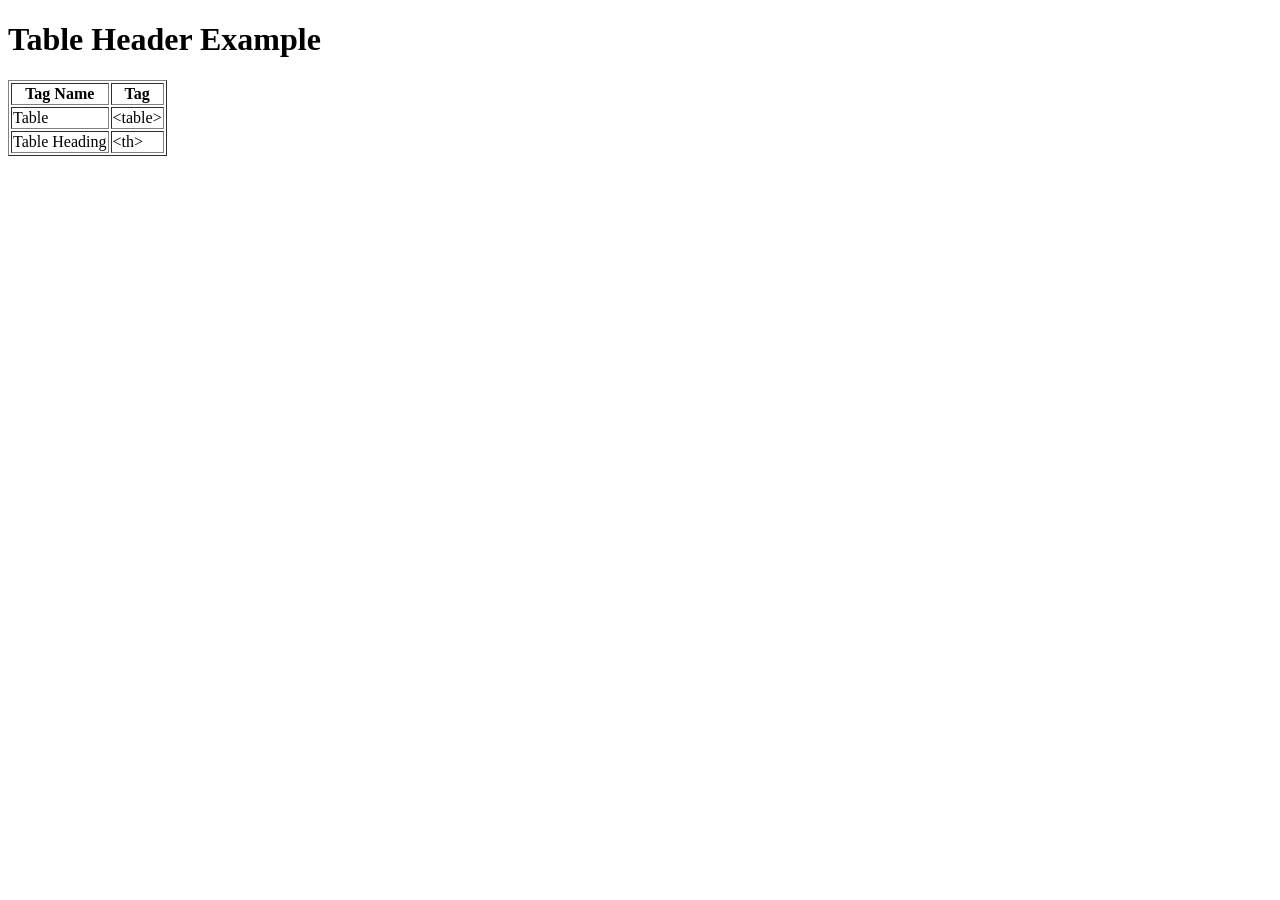
<file: basicTable.html>
<!DOCTYPE html>
<html>
  <head>
    <meta charset="utf-8">
    <title>Table Heading</title>
  </head>
  <body>
    <h1>Table Header Example</h1>
    <table border="1">
      <tr>
        <th>Tag Name</th>
        <th>Tag</th>
      </tr>
      <tr>
        <td>Table</td>
        <td> &lttable&gt </td>
      </tr>
      <tr>
        <td>Table Heading</td>
        <td> &ltth&gt </td>
      </tr>
    </table>
  </body>
</html>
</file>
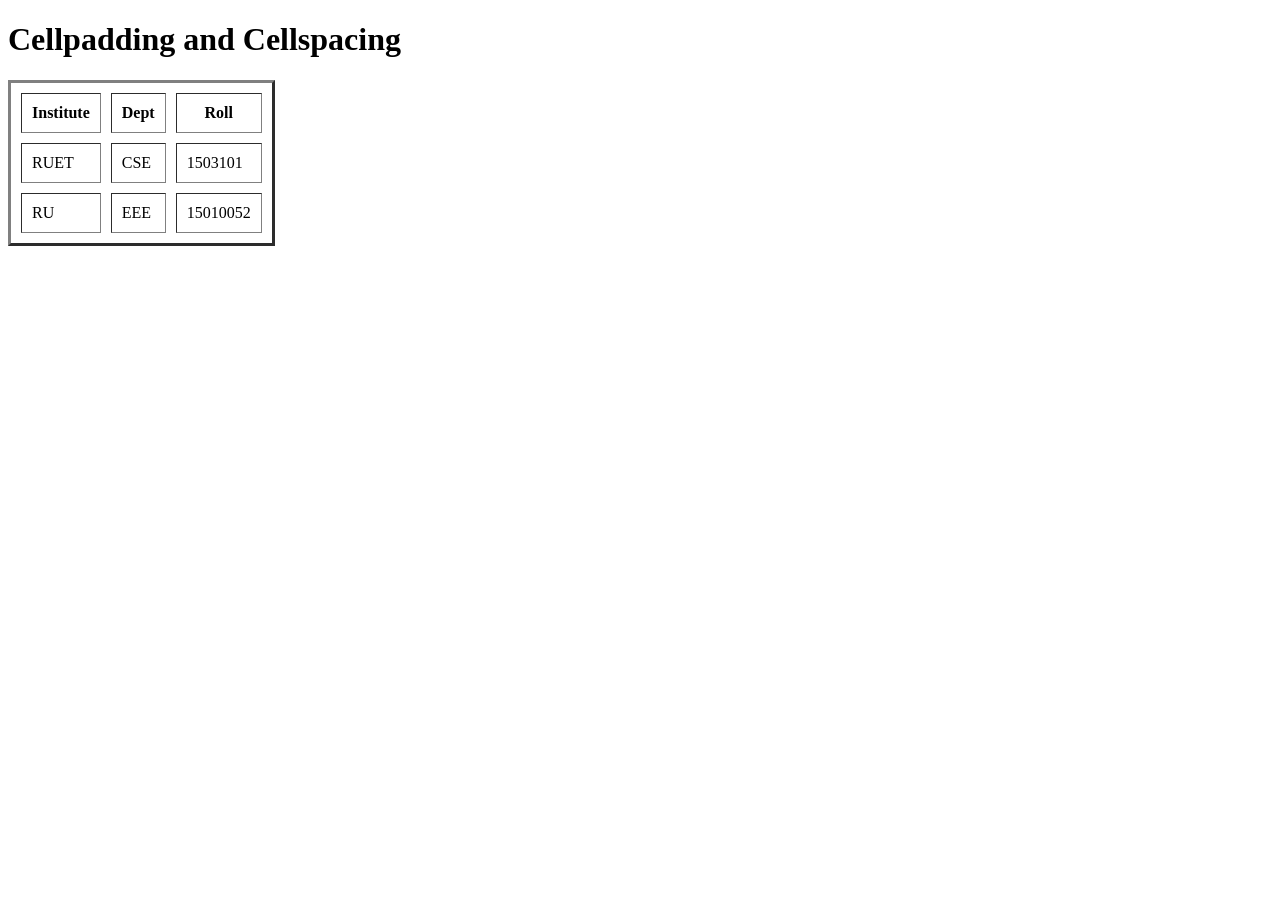
<file: CellPadding&CellSpacing.html>
<!DOCTYPE html>
<html>
  <head>
    <meta charset="utf-8">
    <title>Cellpadding and Cellspacing</title>
  </head>
  <body>
    <h1>Cellpadding and Cellspacing</h1>
      <table border="3" Cellpadding="10" Cellspacing="10">
        <tr>
          <th>Institute</th>
          <th>Dept</th>
          <th>Roll</th>
        </tr>
        <tr>
          <td>RUET</td>
          <td>CSE</td>
          <td>1503101</td>
        </tr>
        <tr>
          <td>RU</td>
          <td>EEE</td>
          <td>15010052</td>
        </tr>
      </table>
  </body>
</html>
</file>
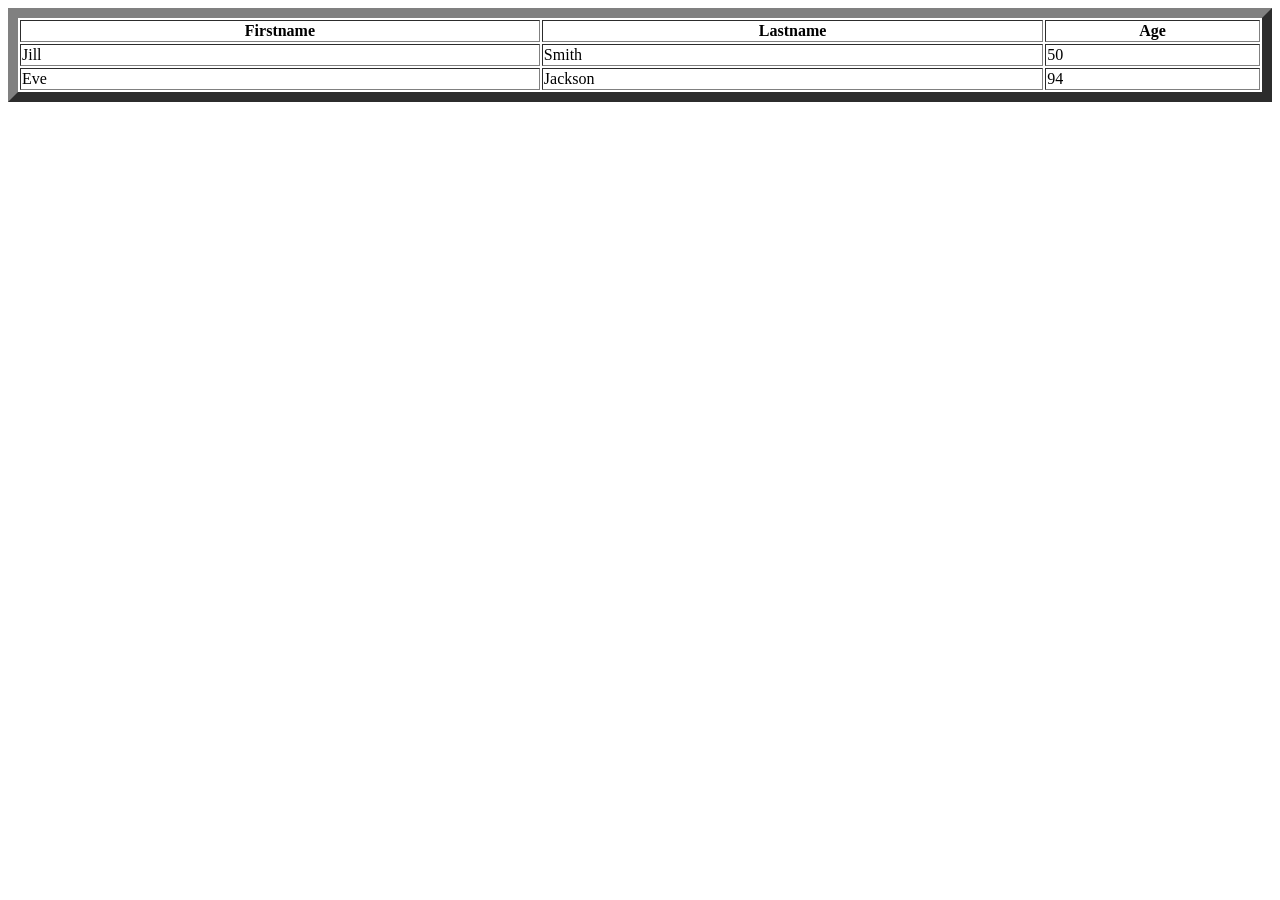
<file: table.html>
<!DOCTYPE html>
<html>
  <head>
    <meta charset="utf-8">
    <title>HTML Table</title>
  </head>
  <table style="width:100%" border="10">
  <tr>
    <th>Firstname</th>
    <th>Lastname</th>
    <th>Age</th>
  </tr>
  <tr>
    <td>Jill</td>
    <td>Smith</td>
    <td>50</td>
  </tr>
  <tr>
    <td>Eve</td>
    <td>Jackson</td>
    <td>94</td>
  </tr>
</table>
  <body>

  </body>
</html>
</file>
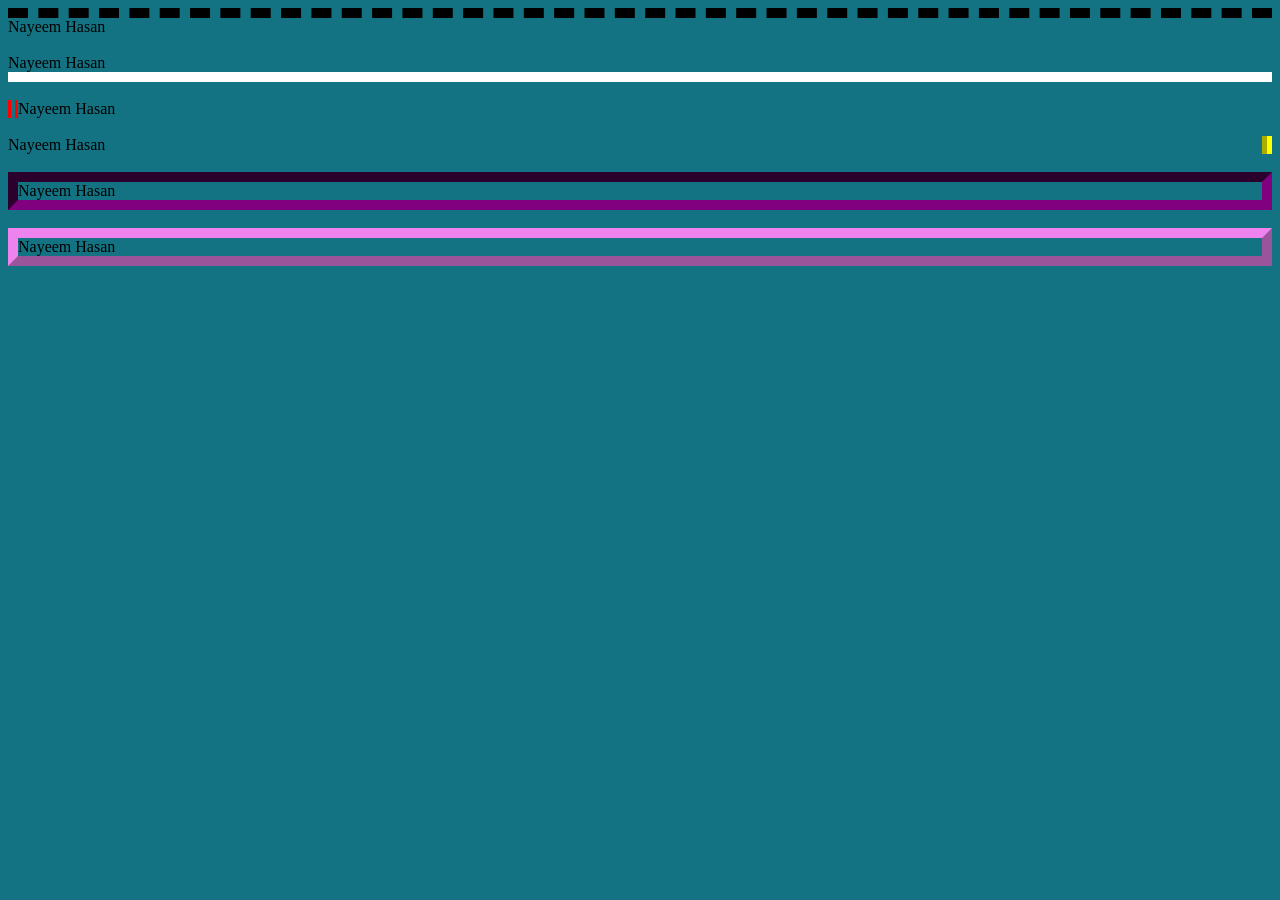
<file: CSS/BackgroungColor.html>
<!DOCTYPE html>
<html>
  <head>
    <style media="screen">
      body{
        background-color: #147382;
      }
      .border1{
        border-top:10px dashed black;

      }
      .border2{
        border-bottom:10px solid white;
      }
      .border3{
        border-left:10px double red;


      }
      .border4{
        border-right: 10px groove yellow;
    
      }
      .border5{
        border: 10px inset purple;

      }
      .border6{
        border: 10px outset violet;

      }
    </style>
    <meta charset="utf-8">
    <title>background-color</title>
  </head>
  <body>
    <div class="border1">Nayeem Hasan</div><br>
    <div class="border2">Nayeem Hasan</div><br>
    <div class="border3">Nayeem Hasan</div><br>
    <div class="border4">Nayeem Hasan</div><br>
    <div class="border5">Nayeem Hasan</div><br>
    <div class="border6">Nayeem Hasan</div><br>

  </body>
</html>
</file>
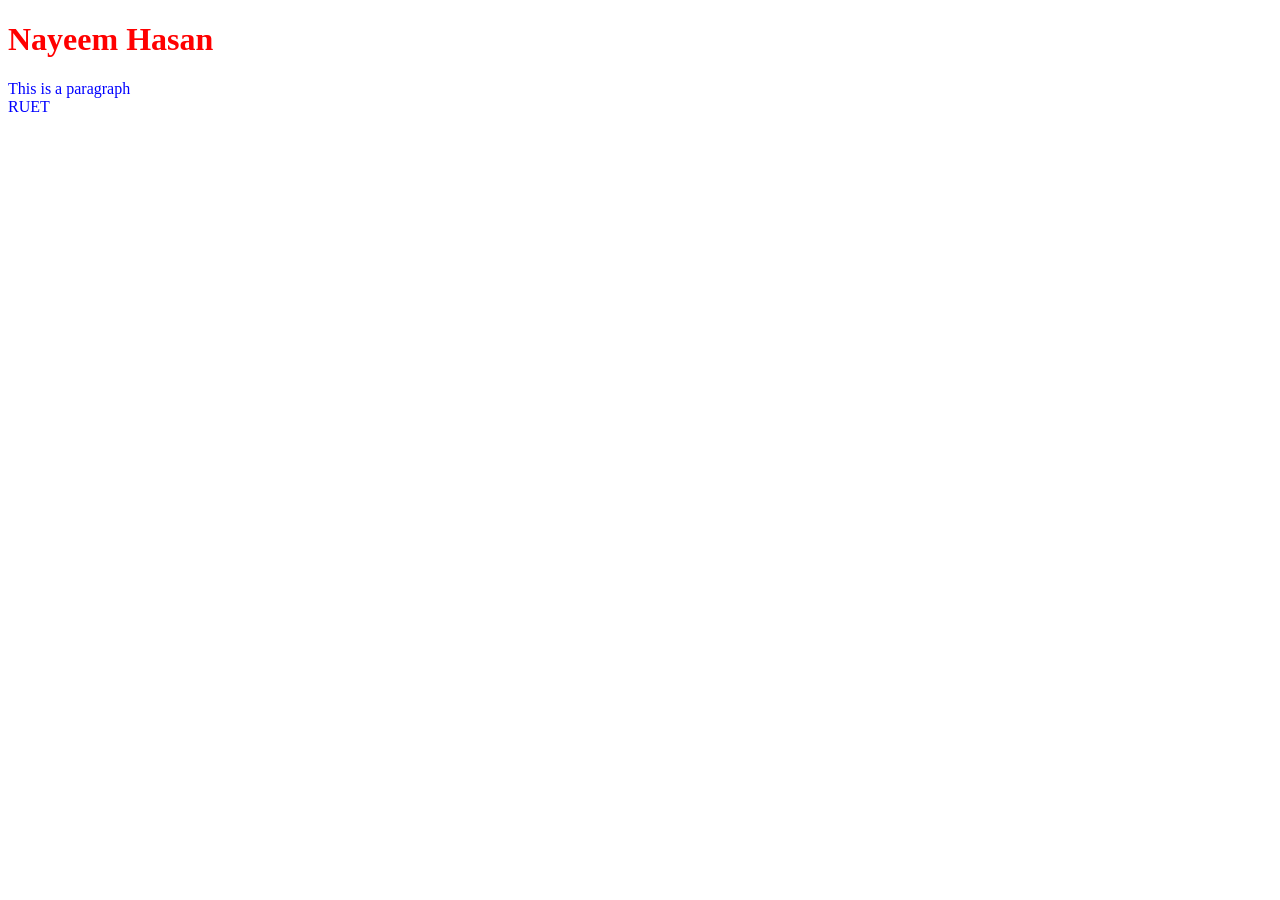
<file: CSS/css1.html>
<!DOCTYPE html>
<html>
  <head>
    <link rel="stylesheet" type="text/css" href="External.css">
    <style media="screen">
      p{
        color : blue;
      }
    </style>
    <meta charset="utf-8">
    <title>Internal and External CSS</title>
  </head>
  <body>
    <h1>Nayeem Hasan</h1>
    <p>This is a paragraph<br>RUET</p>
  </body>
</html>
</file>
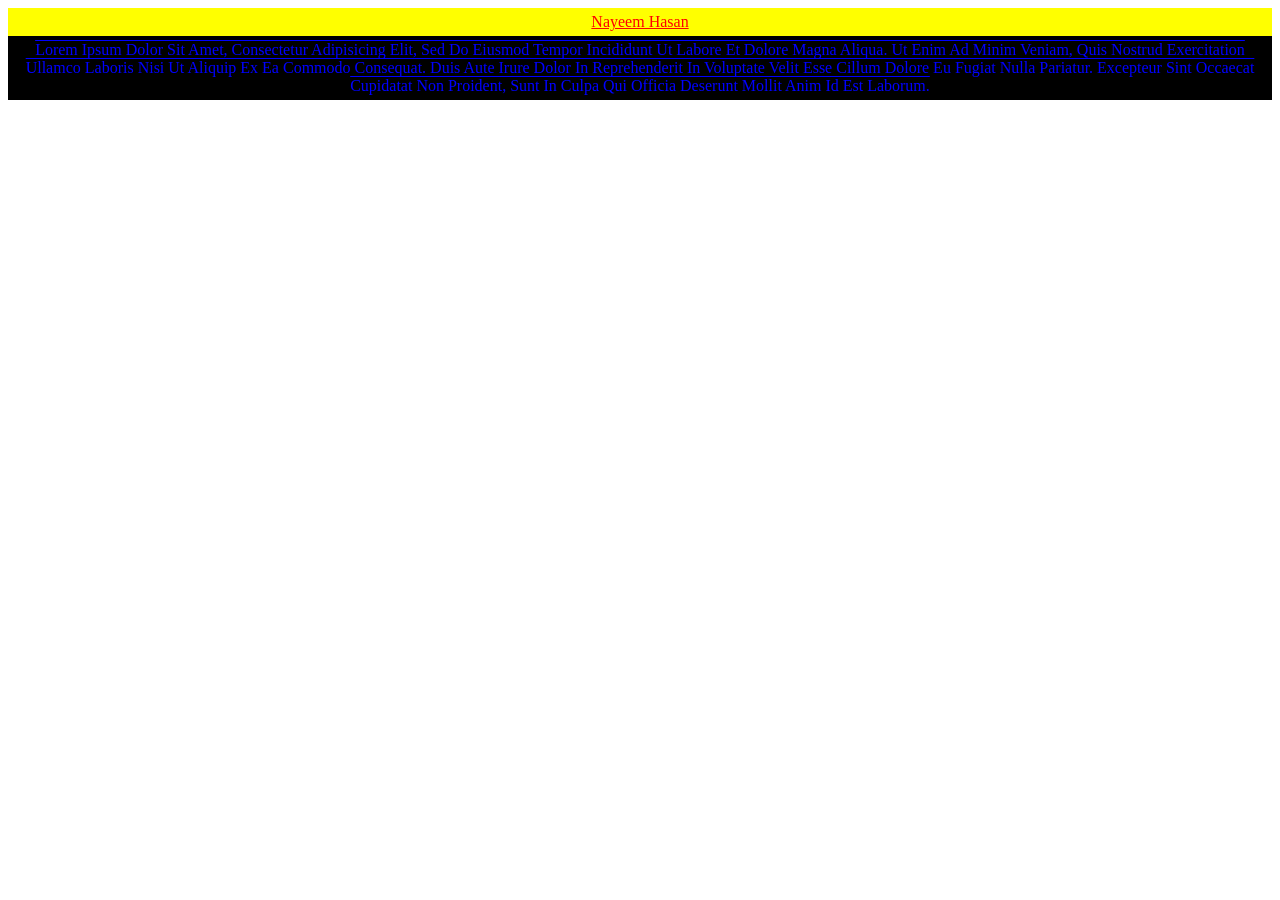
<file: CSS/css2.html>
<!DOCTYPE html>
<html>
  <head>
    <style media="screen">
      #Nayeem{
        color: blue;
        text-align: center;
        text-transform: capitalize;
        background-color: black;
        padding: 5px;
        text-align: center;
        text-decoration: overline;
        text-transform: capitalize;
      }

      .Mektek{
        color: red;
        text-align: center;
        background-color: yellow;
        padding: 5px;
        text-decoration: underline;
      }
    </style>
    <meta charset="utf-8">
    <title>Css 2</title>
  </head>
  <body>
    <div class="Mektek">Nayeem Hasan</div>

    <div id="Nayeem">Lorem ipsum dolor sit amet, consectetur adipisicing elit, sed do eiusmod tempor incididunt ut labore et dolore magna aliqua. Ut enim ad minim veniam, quis nostrud exercitation ullamco laboris nisi ut aliquip ex ea commodo consequat. Duis aute irure dolor in reprehenderit in voluptate velit esse cillum dolore eu fugiat nulla pariatur. Excepteur sint occaecat cupidatat non proident, sunt in culpa qui officia deserunt mollit anim id est laborum.</div>
  </body>
</html>
</file>
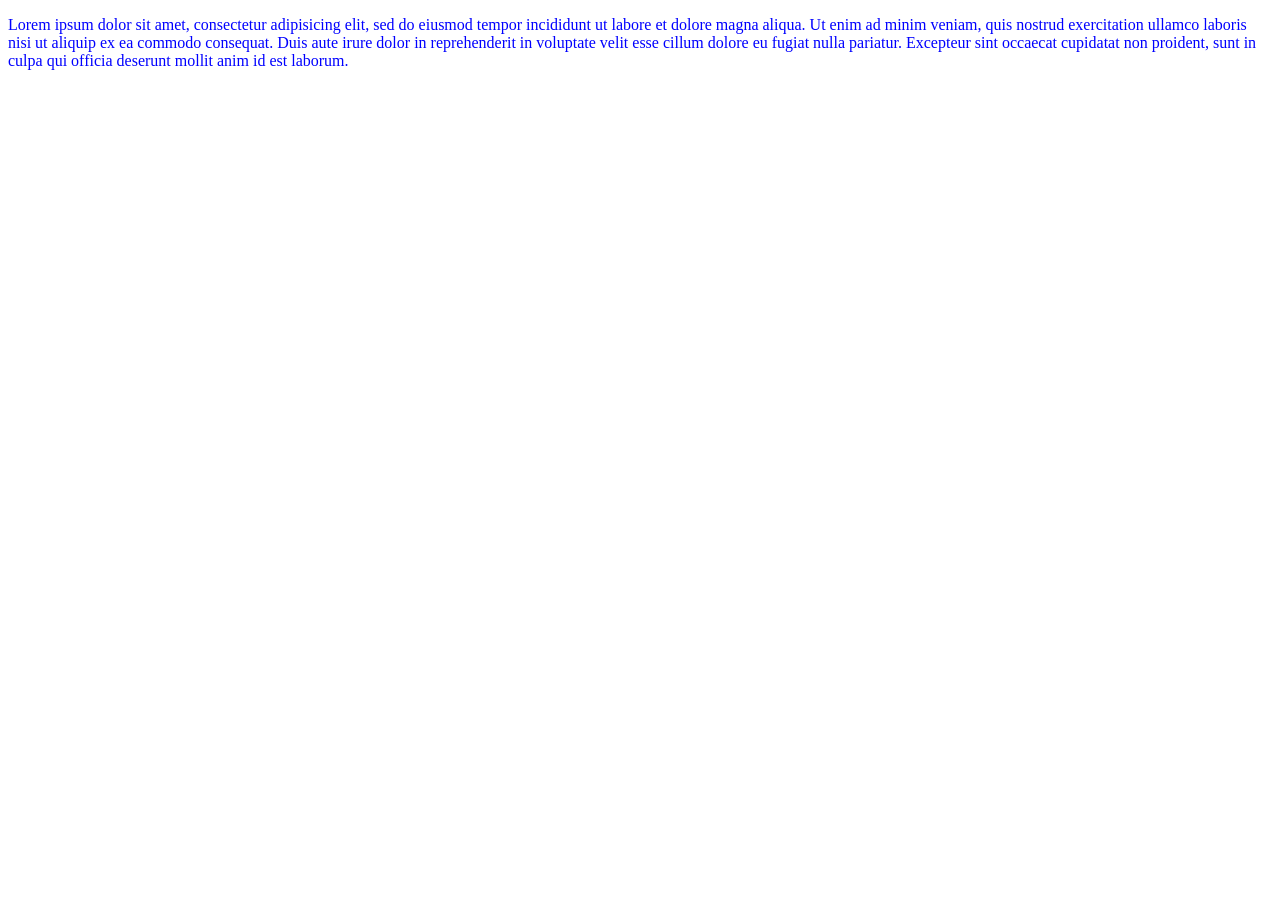
<file: CSS/inlinecss.html>
<!DOCTYPE html>
<html>
  <head>
    <meta charset="utf-8">
    <title>Inline CSS</title>
  </head>
  <body>
    <p style="color:blue;">Lorem ipsum dolor sit amet, consectetur adipisicing elit, sed do eiusmod tempor incididunt ut labore et dolore magna aliqua. Ut enim ad minim veniam, quis nostrud exercitation ullamco laboris nisi ut aliquip ex ea commodo consequat. Duis aute irure dolor in reprehenderit in voluptate velit esse cillum dolore eu fugiat nulla pariatur. Excepteur sint occaecat cupidatat non proident, sunt in culpa qui officia deserunt mollit anim id est laborum.</p>
  </body>
</html>
</file>
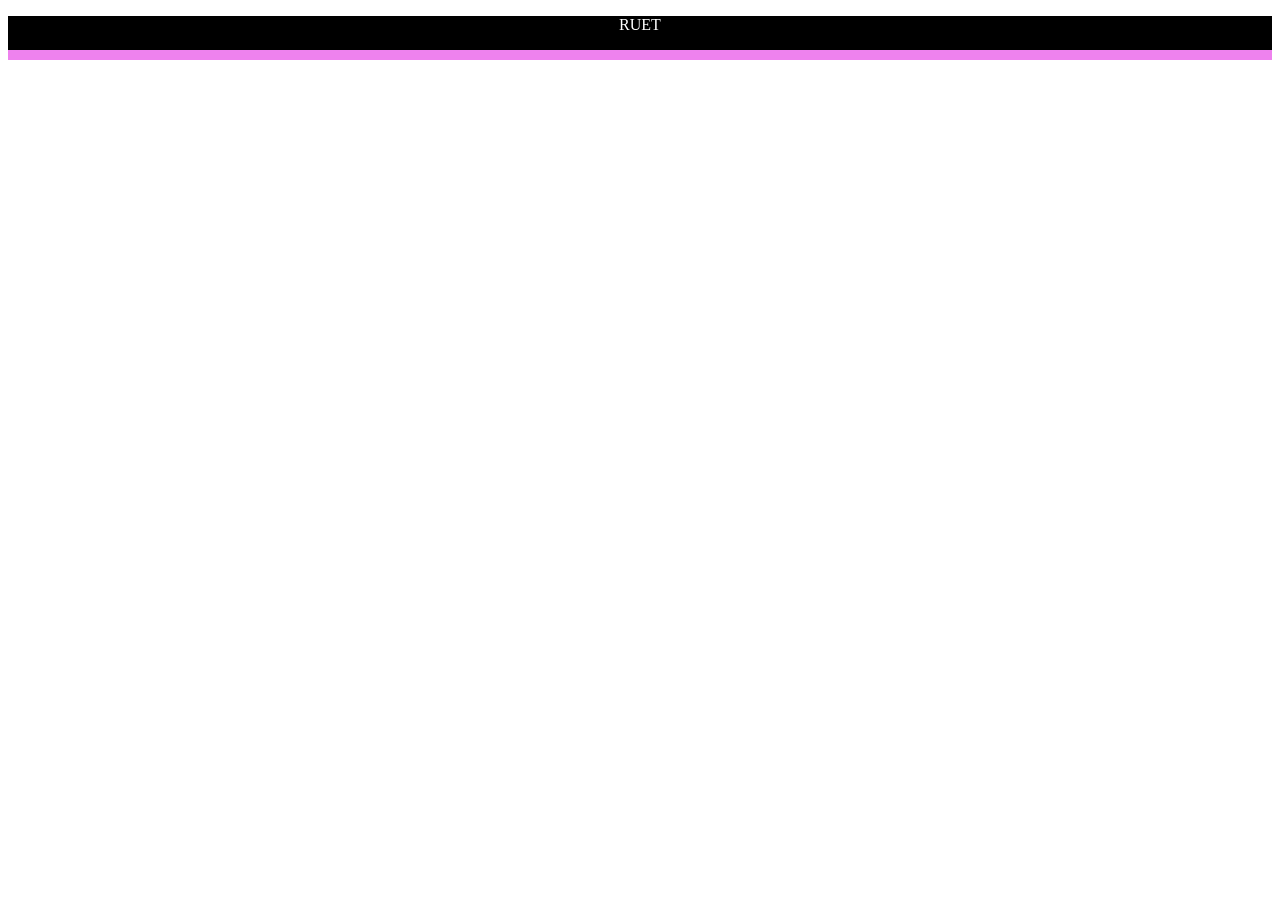
<file: CSS/Task1.html>
<!DOCTYPE html>
<html>
  <head>
    <style media="screen">
      .border{
        background-color: black;
        border-bottom: 10px solid violet;
      }
      p{
        text-align: center;
        color: white;
      }
    </style>
    <meta charset="utf-8">
    <title>Task</title>
  </head>
  <body>
    <div class="border">
      <p>RUET</p>
    </div>
  </body>
</html>
</file>
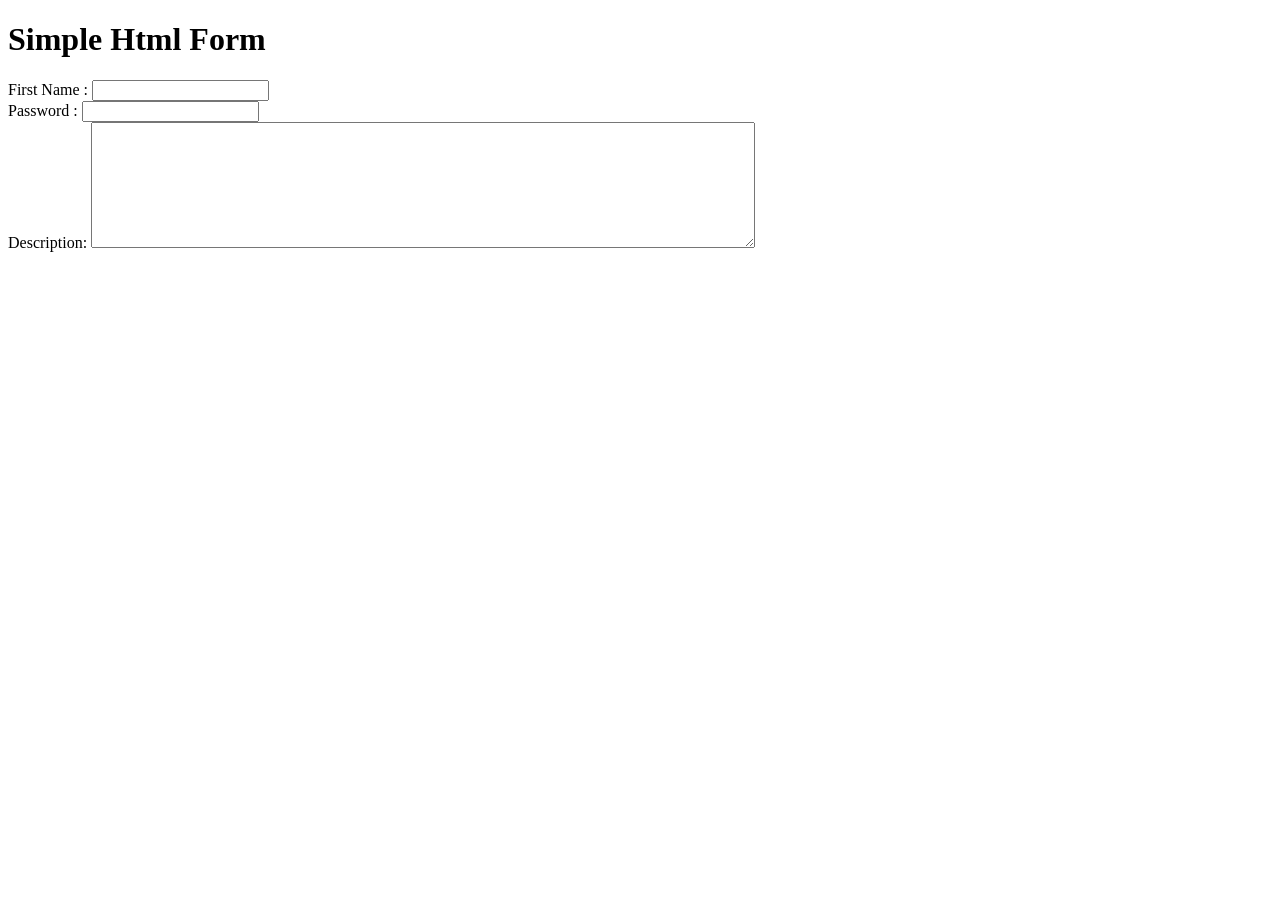
<file: Html Iframe & forms/form.html>
<!DOCTYPE html>
<html>
  <head>
    <meta charset="utf-8">
    <title>Simple Html Form</title>
  </head>
  <body>
    <h1>Simple Html Form</h1>
    <form>
      First Name : <input type="text" name="first_name">
      <br>
      Password : <input type="password" name="Password">
      <br>
      Description:
      <textarea name="description" rows="8" cols="80"></textarea>
    </form>
  </body>
</html>
</file>
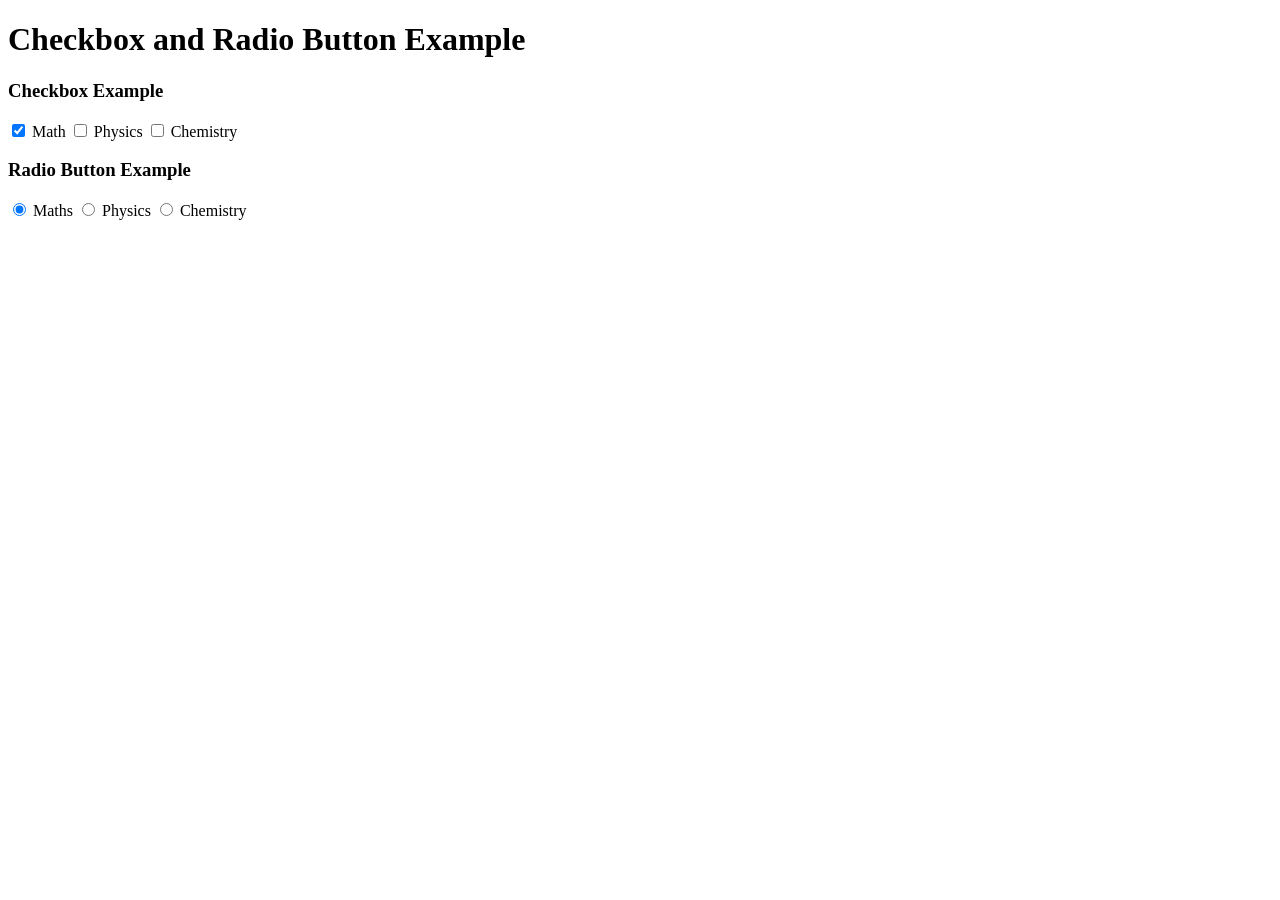
<file: Html Iframe & forms/form2.html>
<!DOCTYPE html>
<html>
  <head>
    <meta charset="utf-8">
    <title>Checkbox and Radio Button Example</title>
  </head>
  <body>
    <h1>Checkbox and Radio Button Example</h1>

    <h3>Checkbox Example</h3>
    <form>
      <input type="checkbox" name="maths" value="on" checked> Math
      <input type="checkbox" name="physics" value="on"> Physics
      <input type="checkbox" name="chemistry" value="on"> Chemistry
    </form>

    <h3>Radio Button Example</h3>
    <form>
      <input type="radio" name="subject" value="Maths" checked> Maths
      <input type="radio" name="subject" value="Physics"> Physics
      <input type="radio" name="subject" value="Chemistry"> Chemistry
    </form>
  </body>
</html>
</file>
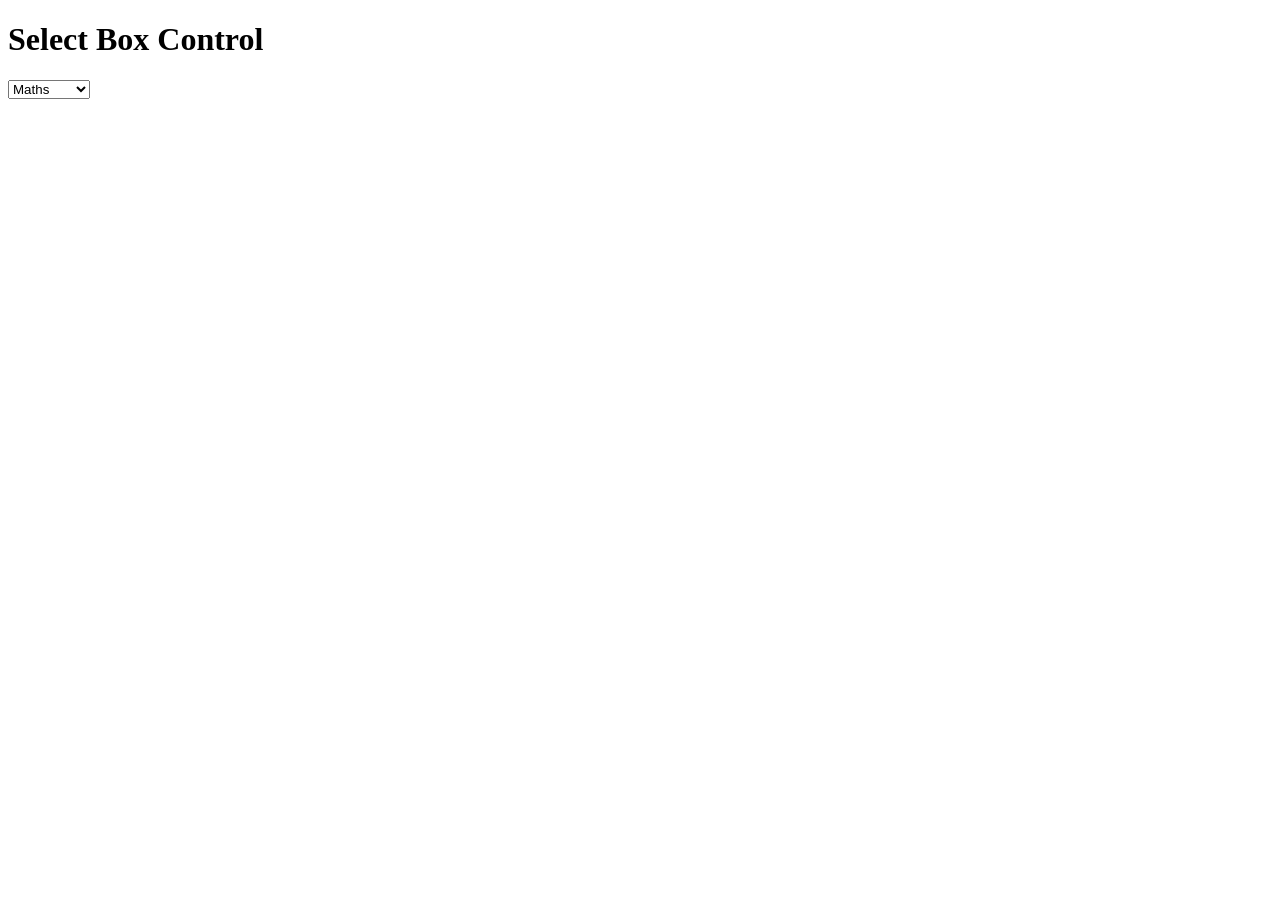
<file: Html Iframe & forms/form3.html>
<!DOCTYPE html>
<html>
  <head>
    <meta charset="utf-8">
    <title>Select Box Example</title>
  </head>
  <body>
    <h1>Select Box Control</h1>
    <form>
      <select name="dropdown">
        <option value="Maths" selected>Maths</option>
        <option value="Physics" >Physics</option>
        <option value="Chemistry" >Chemistry</option>
      </select>
    </form>
  </body>
</html>
</file>
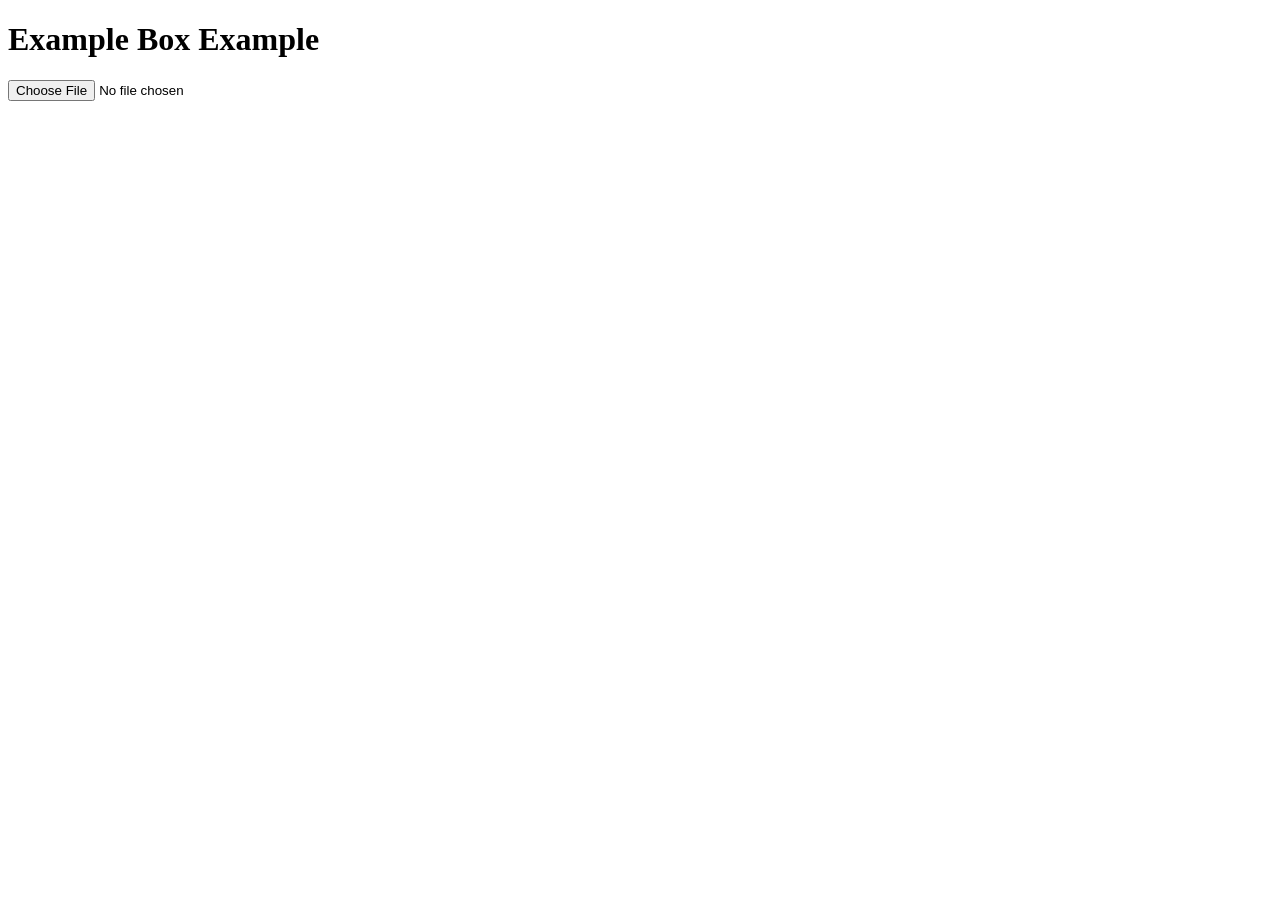
<file: Html Iframe & forms/form4.html>
<!DOCTYPE html>
<html>
  <head>
    <meta charset="utf-8">
    <title>Upload Box Example</title>
  </head>
  <body>
    <h1>Example Box Example</h1>
    <form>
      <input type="file" name="fileupload" accept="image/*">
    </form>
  </body>
</html>
</file>
<file: CSS/External.css>
h1{
    color : red;
  }
  p{
    color : red;
  }
</file>
